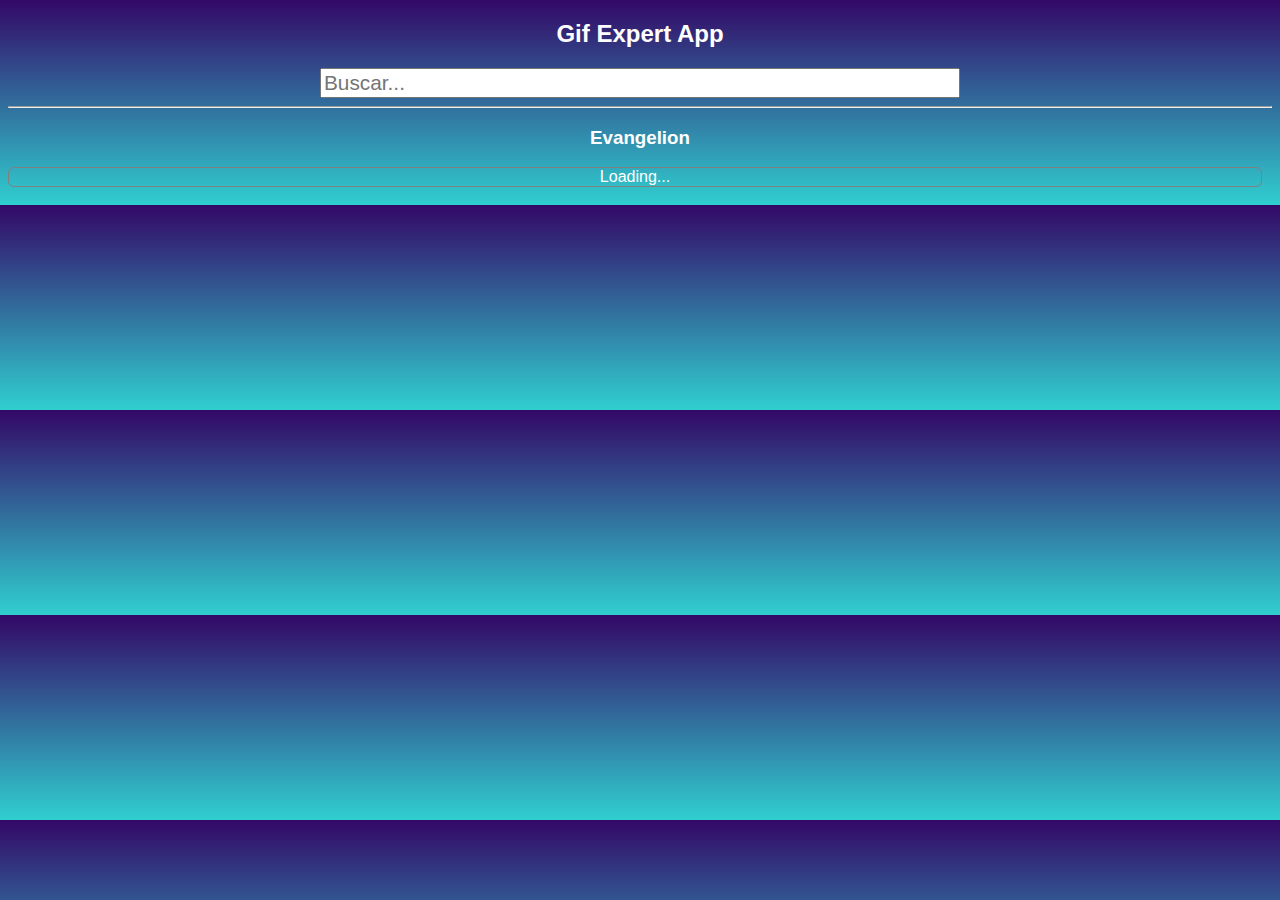
<file: docs/index.html>
<!DOCTYPE html>
<html lang="en">
  <head>
    <meta charset="utf-8" />
    <link rel="icon" href="./favicon.ico" />
    <meta name="viewport" content="width=device-width,initial-scale=1" />
    <meta name="theme-color" content="#000000" />
    <meta
      name="description"
      content="Web site created using create-react-app"
    />
    <link rel="apple-touch-icon" href="./logo192.png" />
    <link rel="manifest" href="./manifest.json" />
    <link
      rel="stylesheet"
      href="https://cdnjs.cloudflare.com/ajax/libs/animate.css/4.1.1/animate.min.css"
    />
    <title>Gift Expert App</title>
    <link href="./static/css/main.5521ac82.chunk.css" rel="stylesheet" />
  </head>
  <body>
    <noscript>You need to enable JavaScript to run this app.</noscript>
    <div id="root"></div>
    <script>
      !(function (e) {
        function r(r) {
          for (
            var n, f, i = r[0], l = r[1], p = r[2], c = 0, s = [];
            c < i.length;
            c++
          )
            (f = i[c]),
              Object.prototype.hasOwnProperty.call(o, f) &&
                o[f] &&
                s.push(o[f][0]),
              (o[f] = 0);
          for (n in l)
            Object.prototype.hasOwnProperty.call(l, n) && (e[n] = l[n]);
          for (a && a(r); s.length; ) s.shift()();
          return u.push.apply(u, p || []), t();
        }
        function t() {
          for (var e, r = 0; r < u.length; r++) {
            for (var t = u[r], n = !0, i = 1; i < t.length; i++) {
              var l = t[i];
              0 !== o[l] && (n = !1);
            }
            n && (u.splice(r--, 1), (e = f((f.s = t[0]))));
          }
          return e;
        }
        var n = {},
          o = { 1: 0 },
          u = [];
        function f(r) {
          if (n[r]) return n[r].exports;
          var t = (n[r] = { i: r, l: !1, exports: {} });
          return e[r].call(t.exports, t, t.exports, f), (t.l = !0), t.exports;
        }
        (f.m = e),
          (f.c = n),
          (f.d = function (e, r, t) {
            f.o(e, r) ||
              Object.defineProperty(e, r, { enumerable: !0, get: t });
          }),
          (f.r = function (e) {
            "undefined" != typeof Symbol &&
              Symbol.toStringTag &&
              Object.defineProperty(e, Symbol.toStringTag, { value: "Module" }),
              Object.defineProperty(e, "__esModule", { value: !0 });
          }),
          (f.t = function (e, r) {
            if ((1 & r && (e = f(e)), 8 & r)) return e;
            if (4 & r && "object" == typeof e && e && e.__esModule) return e;
            var t = Object.create(null);
            if (
              (f.r(t),
              Object.defineProperty(t, "default", { enumerable: !0, value: e }),
              2 & r && "string" != typeof e)
            )
              for (var n in e)
                f.d(
                  t,
                  n,
                  function (r) {
                    return e[r];
                  }.bind(null, n)
                );
            return t;
          }),
          (f.n = function (e) {
            var r =
              e && e.__esModule
                ? function () {
                    return e.default;
                  }
                : function () {
                    return e;
                  };
            return f.d(r, "a", r), r;
          }),
          (f.o = function (e, r) {
            return Object.prototype.hasOwnProperty.call(e, r);
          }),
          (f.p = "/");
        var i = (this["webpackJsonpgif-expert"] =
            this["webpackJsonpgif-expert"] || []),
          l = i.push.bind(i);
        (i.push = r), (i = i.slice());
        for (var p = 0; p < i.length; p++) r(i[p]);
        var a = l;
        t();
      })([]);
    </script>
    <script src="./static/js/2.e81674cb.chunk.js"></script>
    <script src="./static/js/main.ae5f4bb3.chunk.js"></script>
  </body>
</html>
</file>
<file: docs/static/css/main.5521ac82.chunk.css>
*{font-family:Helvetica,Arial,sans-serif;color:#fff}body{background-image:linear-gradient(0deg,#30cfd0 0,#330867)}input{color:#000;font-size:1.3rem;width:50%;align-self:center}.card{align-content:center;border:1px solid grey;border-radius:6px;margin-bottom:10px;margin-right:10px;overflow:hidden}.card p{padding:5px;text-align:center}.card img{max-height:170px}.card-grid{display:flex;flex-direction:row;flex-wrap:wrap}
/*# sourceMappingURL=main.5521ac82.chunk.css.map */
</file>
